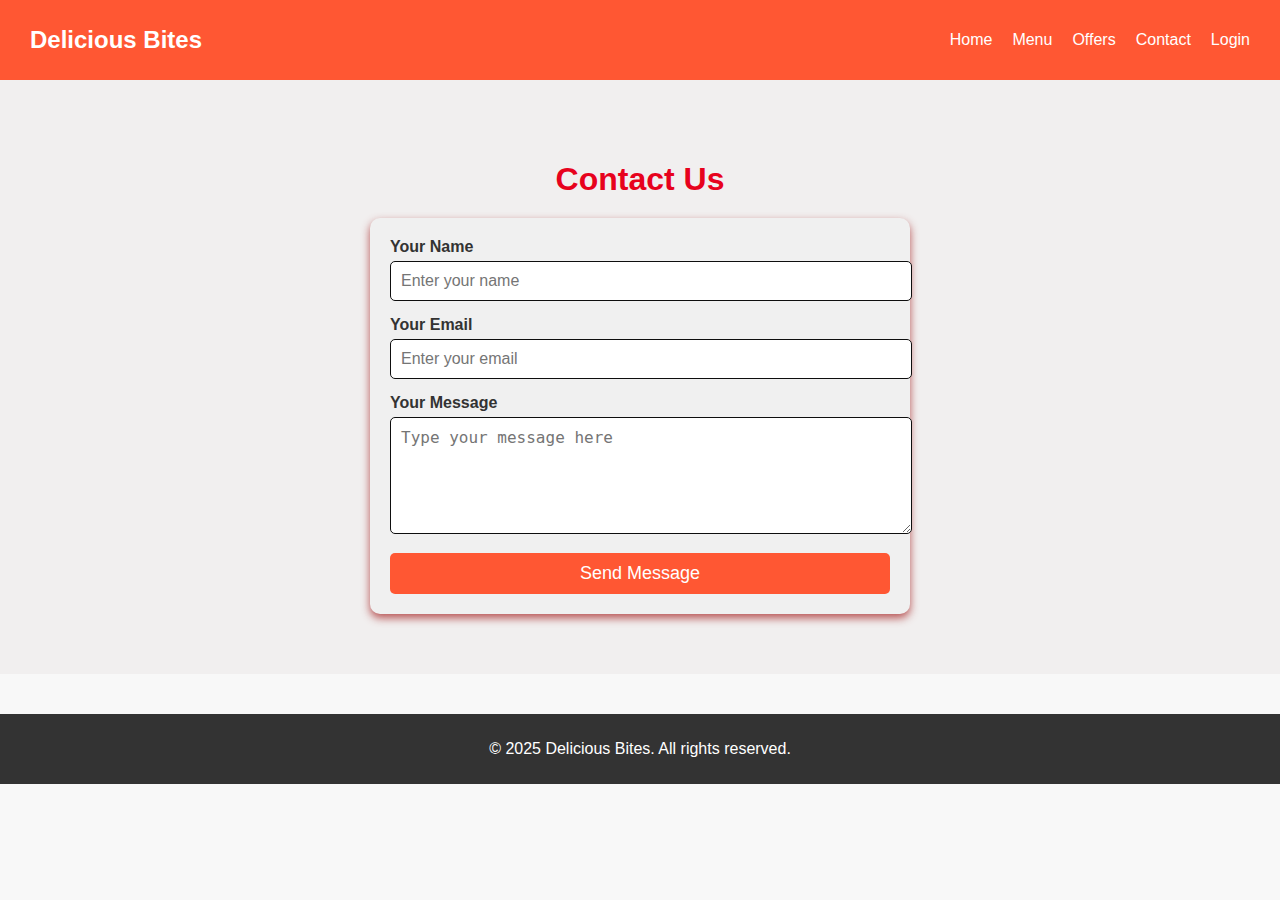
<file: contact.html>
<!DOCTYPE html>
<html lang="en">
<head>
  <meta charset="UTF-8">
  <meta name="viewport" content="width=device-width, initial-scale=1.0">
  <title>Contact Us - Delicious Bites</title>
  <style>
    body {
      font-family: Arial, sans-serif;
      margin: 0;
      padding: 0;
      background-color: #f8f8f8;
      color: #333;
      scroll-behavior: smooth;
    }
    header {
      display: flex;
      justify-content: space-between;
      align-items: center;
      padding: 15px 30px;
      background-color: #ff5733;
      color: white;
    }
    .logo {
      font-size: 24px;
      font-weight: bold;
    }
    nav ul {
      list-style: none;
      display: flex;
      gap: 20px;
    }
    nav a {
      color: white;
      text-decoration: none;
      font-size: 16px;
    }
    .contact-section {
      padding: 60px 20px;
      background-color: #f1efef;
      text-align: center;
    }
    .contact-section h1 {
      margin-bottom: 20px;
      color: #e7021d;
    }
    .contact-form {
      max-width: 500px;
      margin: 0 auto;
      background: #f0f0f0;
      padding: 20px;
      border-radius: 10px;
      text-align: left;
      box-shadow: 0 4px 8px rgba(169, 44, 44, 0.8);
    }
    .contact-form label {
      display: block;
      margin-bottom: 5px;
      font-weight: bold;
    }
    .contact-form input,
    .contact-form textarea {
      width: 100%;
      padding: 10px;
      margin-bottom: 15px;
      border: 1px solid #0e0e0e;
      border-radius: 5px;
      font-size: 16px;
    }
    .contact-form button {
      width: 100%;
      padding: 10px;
      background-color: #ff5733;
      color: white;
      border: none;
      border-radius: 5px;
      font-size: 18px;
      cursor: pointer;
      transition: background 0.3s ease;
    }
    .contact-form button:hover {
      background-color: #a2160a;
    }
    footer {
      text-align: center;
      padding: 10px;
      background: #333;
      color: white;
      margin-top: 40px;
    }
  </style>
</head>
<body>
  <header>
    <div class="logo">Delicious Bites</div>
    <nav>
      <ul>
        <li><a href="index.html">Home</a></li>
        <li><a href="index.html">Menu</a></li>
        <li><a href="offer.html">Offers</a></li>
        <li><a href="contact.html">Contact</a></li>
        <li><a href="login.html">Login</a></li>
      </ul>
    </nav>
  </header>

  <section class="contact-section">
    <h1>Contact Us</h1>
    <div class="contact-form">
      <form action="#" method="post">
        <label for="name">Your Name</label>
        <input type="text" id="name" name="name" placeholder="Enter your name" required>

        <label for="email">Your Email</label>
        <input type="email" id="email" name="email" placeholder="Enter your email" required>

        <label for="message">Your Message</label>
        <textarea id="message" name="message" rows="5" placeholder="Type your message here" required></textarea>

        <button type="submit">Send Message</button>
      </form>
    </div>
  </section>

  <footer>
    <p>&copy; 2025 Delicious Bites. All rights reserved.</p>
  </footer>
</body>
</html>
</file>
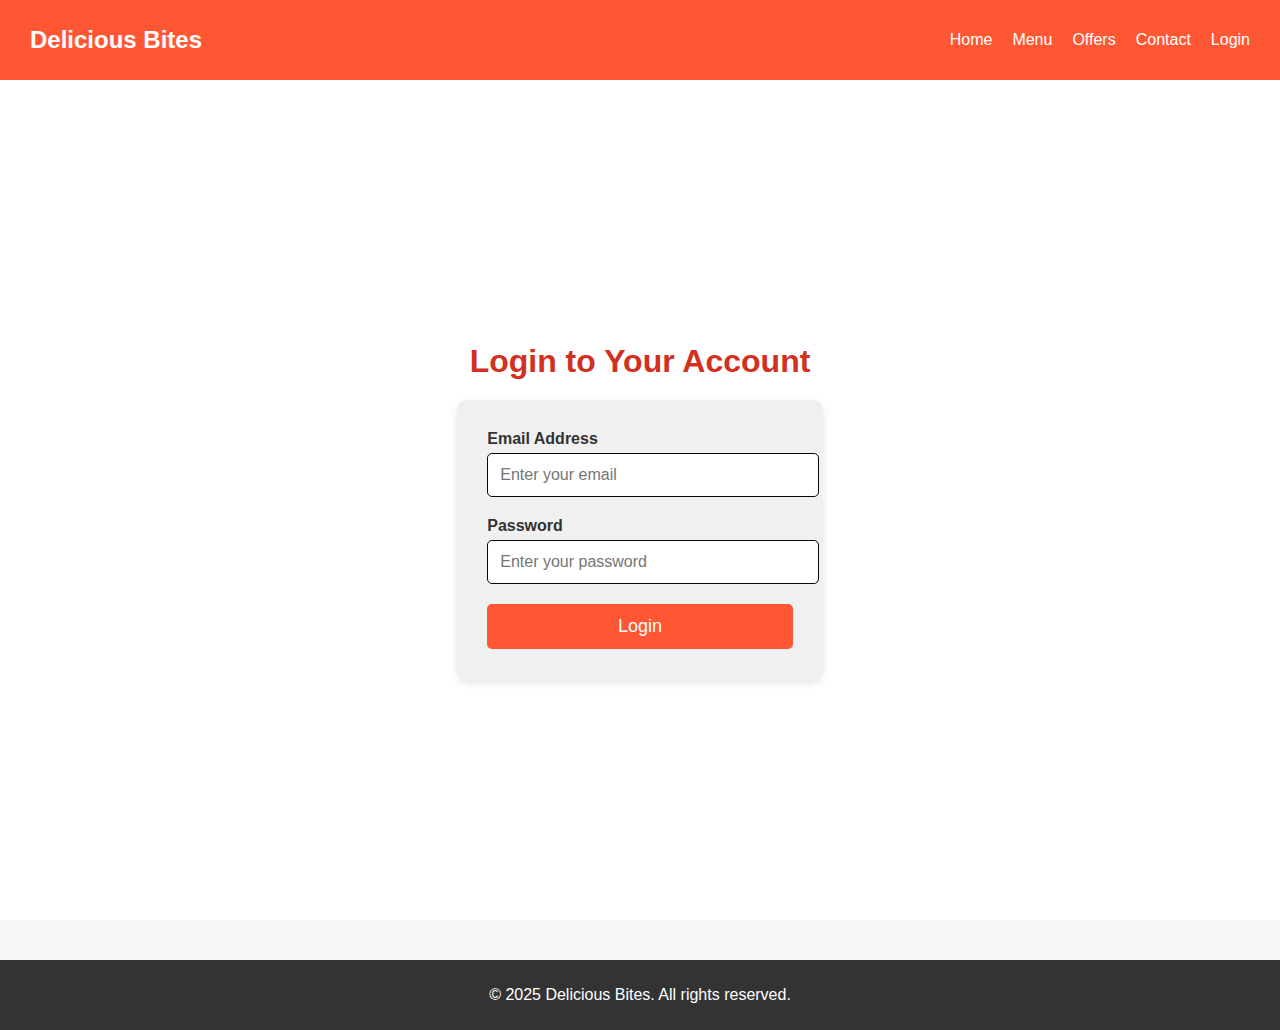
<file: login.html>
<!DOCTYPE html>
<html lang="en">
<head>
  <meta charset="UTF-8">
  <meta name="viewport" content="width=device-width, initial-scale=1.0">
  <title>Delicious Bites - Login</title>
  <style>
    /* Basic Reset & Styling */
    body {
      font-family: Arial, sans-serif;
      margin: 0;
      padding: 0;
      background-color: #f8f8f8;
      color: #333;
      scroll-behavior: smooth;
    }
    header {
      display: flex;
      justify-content: space-between;
      align-items: center;
      padding: 15px 30px;
      background-color: #ff5733;
      color: white;
    }
    .logo {
      font-size: 24px;
      font-weight: bold;
    }
    nav ul {
      list-style: none;
      display: flex;
      gap: 20px;
    }
    nav a {
      color: white;
      text-decoration: none;
      font-size: 16px;
    }
    /* Login Section */
    .login-section {
      padding: 60px 20px;
      background-color: #fff;
      text-align: center;
      min-height: 80vh;
      display: flex;
      flex-direction: column;
      justify-content: center;
    }
    .login-section h1 {
      margin-bottom: 20px;
      color: #d23021;
      font-size: 32px;
    }
    .login-form {
      max-width: 400px;
      margin: 0 auto;
      background: #f0f0f0;
      padding: 30px;
      border-radius: 10px;
      box-shadow: 0 4px 8px rgba(0, 0, 0, 0.1);
      text-align: left;
    }
    .login-form label {
      display: block;
      margin-bottom: 5px;
      font-weight: bold;
    }
    .login-form input {
      width: 100%;
      padding: 12px;
      margin-bottom: 20px;
      border: 1px solid #080707;
      border-radius: 5px;
      font-size: 16px;
    }
    .login-form button {
      width: 100%;
      padding: 12px;
      background-color: #ff5733;
      color: white;
      border: none;
      border-radius: 5px;
      font-size: 18px;
      cursor: pointer;
      transition: background 0.3s ease;
    }
    .login-form button:hover {
      background-color: #d23021;
    }
    /* Footer */
    footer {
      text-align: center;
      padding: 10px;
      background: #333;
      color: white;
      margin-top: 40px;
    }
  </style>
</head>
<body>
  <header>
    <div class="logo">Delicious Bites</div>
    <nav>
      <ul>
        <li><a href="index.html">Home</a></li>
        <li><a href="index.html">Menu</a></li>
        <li><a href="offer.html">Offers</a></li>
        <li><a href="contact.html">Contact</a></li>
        <li><a href="login.html">Login</a></li>
      </ul>
    </nav>
  </header>

  <section class="login-section">
    <h1>Login to Your Account</h1>
    <div class="login-form">
      <form action="#" method="post">
        <label for="email">Email Address</label>
        <input type="email" id="email" name="email" placeholder="Enter your email" required>

        <label for="password">Password</label>
        <input type="password" id="password" name="password" placeholder="Enter your password" required>

        <button type="submit">Login</button>
      </form>
    </div>
  </section>

  <footer>
    <p>&copy; 2025 Delicious Bites. All rights reserved.</p>
  </footer>
</body>
</html>
</file>
